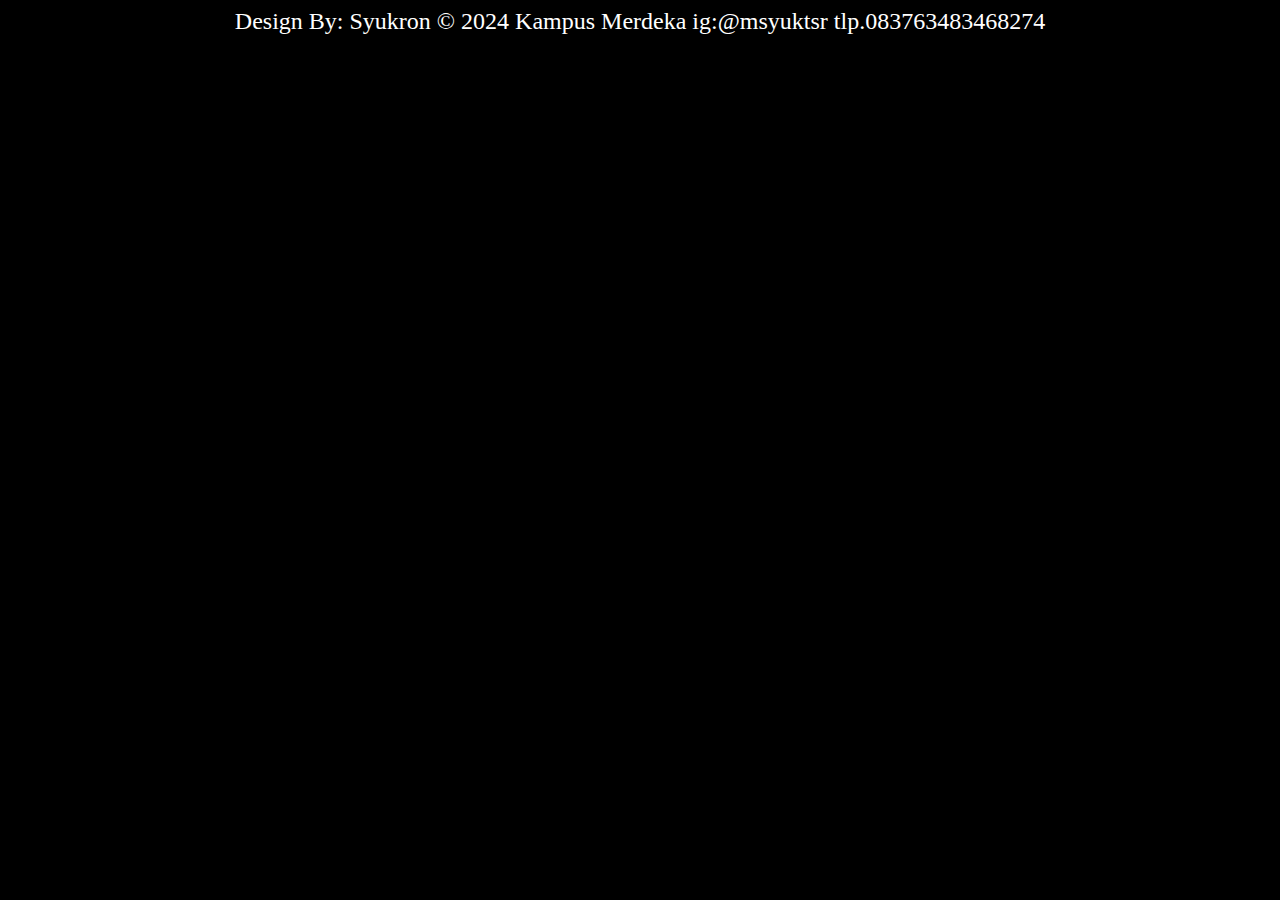
<file: footer.html>
<body bgcolor="black">
  <center>
    <font face="calibri" color="white" size="5">
      Design By: Syukron &copy; 2024 Kampus Merdeka ig:@msyuktsr
      tlp.083763483468274
    </font>
  </center>
</body>
</file>
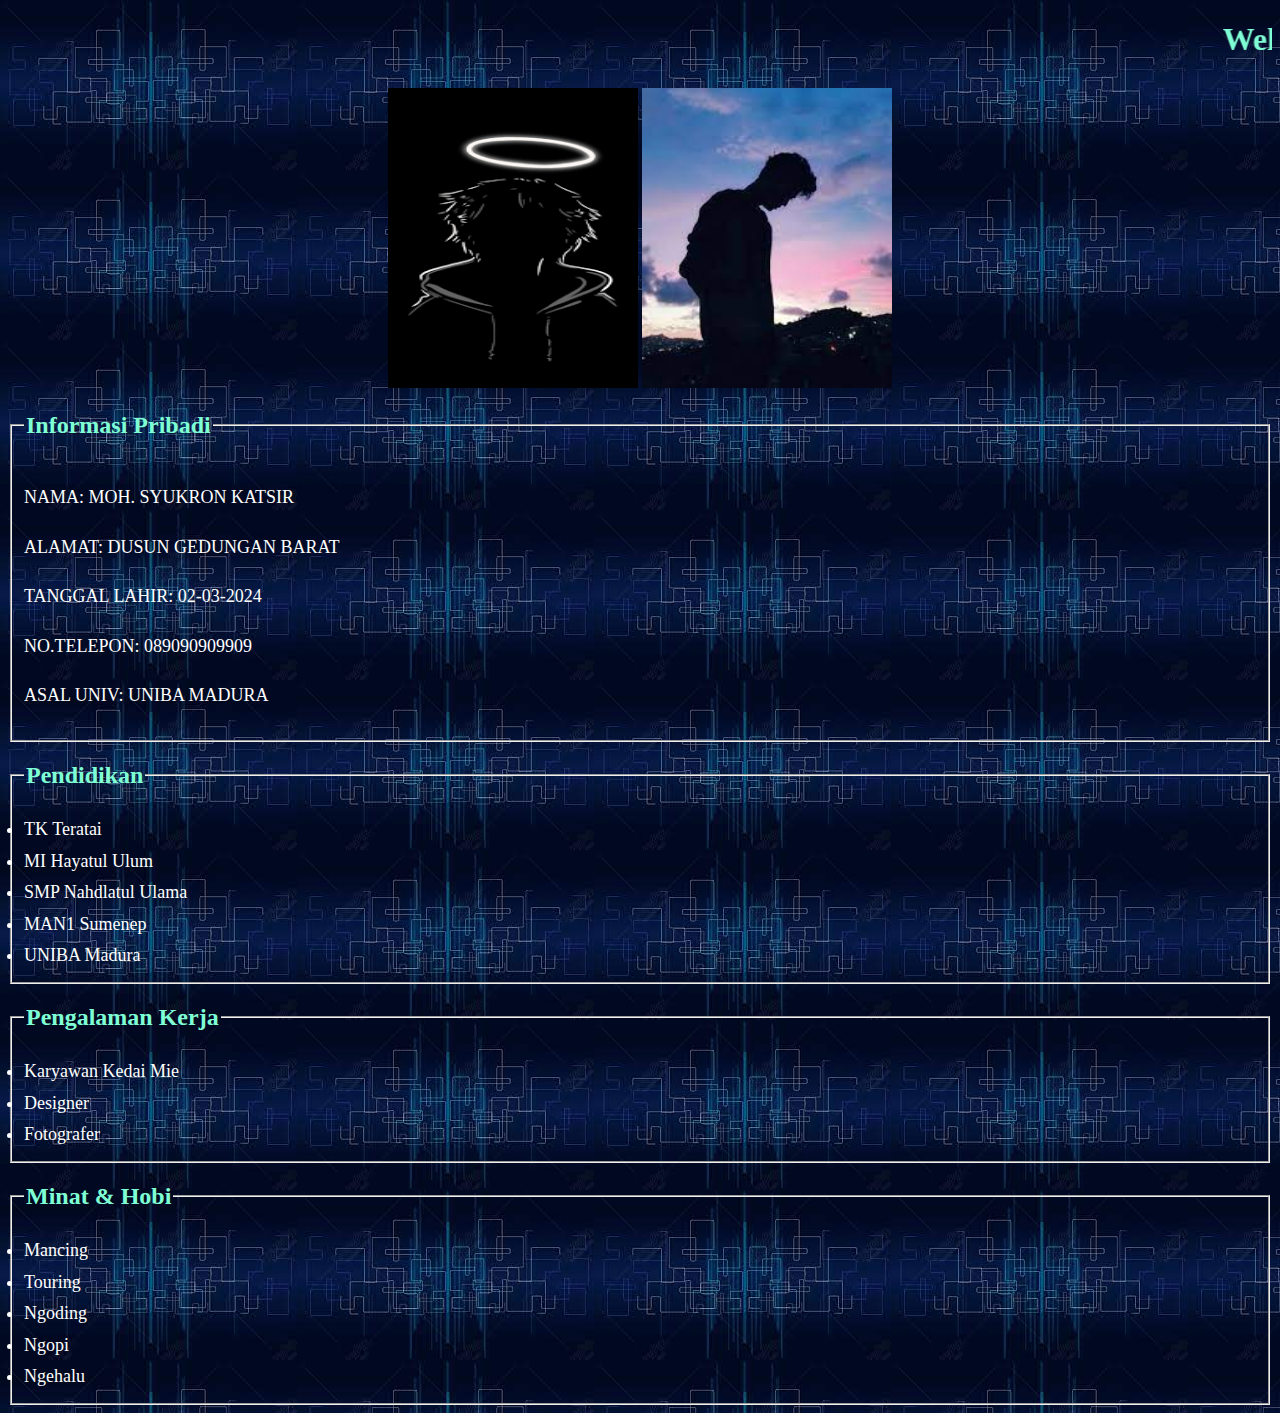
<file: latihan1.html>
<!DOCTYPE html>
<html lang="en">
  <head>
    <meta charset="UTF-8" />
    <meta name="viewport" content="width=device-width, initial-scale=1.0" />
    <title>STUPENT</title>
  </head>

  <body bgcolor="blueviolet">
    <style type="text/css">
      p {
        color: white;
        line-height: 1.75em;
        font-size: 18px;
      }
      li {
        color: white;
        line-height: 1.75em;
        font-size: 18px;
      }
      body {
        background-image: url(img/bg.jpeg);
      }
    </style>
    <h1 align="center" style="color: aquamarine">
      <marquee behavior="" direction="left" scrolldelay="50"
        >Welcome To Personal Data
      </marquee>
    </h1>

    <center>
      <img
        src="[data-uri]"
        width="250"
        height="300"
        alt="gambar saya"
      />
      <img
        src="[data-uri]"
        width="250"
        height="300"
      />
    </center>

    <fieldset>
      <legend>
        <h2 style="color: aquamarine">Informasi Pribadi</h2>
      </legend>
      <p>NAMA: MOH. SYUKRON KATSIR</p>
      <p>ALAMAT: DUSUN GEDUNGAN BARAT</p>
      <p>TANGGAL LAHIR: 02-03-2024</p>
      <p>NO.TELEPON: 089090909909</p>
      <p>ASAL UNIV: UNIBA MADURA</p>
    </fieldset>

    <fieldset>
      <legend>
        <h2 style="color: aquamarine">Pendidikan</h2>
      </legend>
      <li>TK Teratai</li>
      <li>MI Hayatul Ulum</li>
      <li>SMP Nahdlatul Ulama</li>
      <li>MAN1 Sumenep</li>
      <li>UNIBA Madura</li>
    </fieldset>

    <fieldset>
      <legend>
        <h2 style="color: aquamarine">Pengalaman Kerja</h2>
      </legend>
      <li>Karyawan Kedai Mie</li>
      <li>Designer</li>
      <li>Fotografer<r/li></li>
    </fieldset>

    <fieldset>
      <legend>
        <h2 style="color: aquamarine">Minat & Hobi</h2>
      </legend>
      <li>Mancing</li>
      <li>Touring</li>
      <li>Ngoding</li>
      <li>Ngopi</li>
      <li>Ngehalu</li>
    </fieldset>
  </body>
</html>
</file>
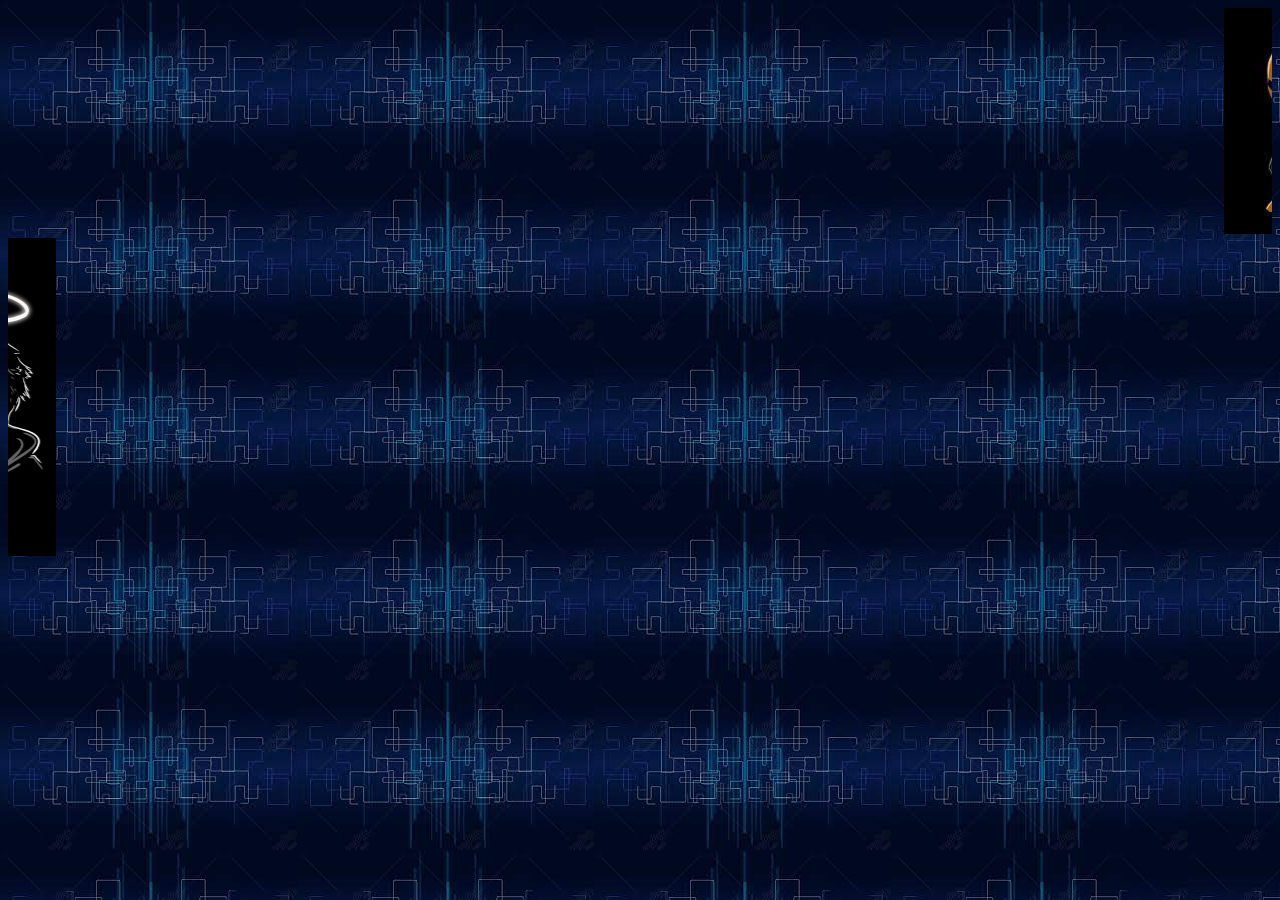
<file: latihan3.html>
<body bgcolor="blueviolet" style="background-image: url(img/bg.jpeg)">
  <style type="text/css">
    p {
      color: white;
      line-height: 1.75em;
      font-size: 18px;
    }
  </style>
  <marquee behavior="" direction="left" scrolldelay="10">
    <img
      src="[data-uri]"
      alt=""
    />
    <img
      src="[data-uri]"
      alt=""
    />
    <img
      src="[data-uri]"
      alt=""
    />
    <img
      src="[data-uri]"
      alt=""
    />
    <img
      src="[data-uri]"
      alt=""
    />
    <img
      src="[data-uri]"
      alt=""
    />
    <img
      src="[data-uri]"
      alt=""
    />
  </marquee>

  <marquee behavior="" direction="right" scrolldelay="10">
    <img
      src="[data-uri]"
      alt=""
    />
    <img
      src="[data-uri]"
      alt=""
    />
    <img
      src="[data-uri]"
      alt=""
    />
    <img
      src="[data-uri]"
      alt=""
    />
    <img
      src="[data-uri]"
      alt=""
    />
    <img
      src="[data-uri]"
      alt=""
    />
    <img
      src="[data-uri]"
      alt=""
    />
    <img
      src="[data-uri]"
      alt=""
    />
    <img
      src="[data-uri]
    "
      alt=""
    />
  </marquee>
</body>
</file>
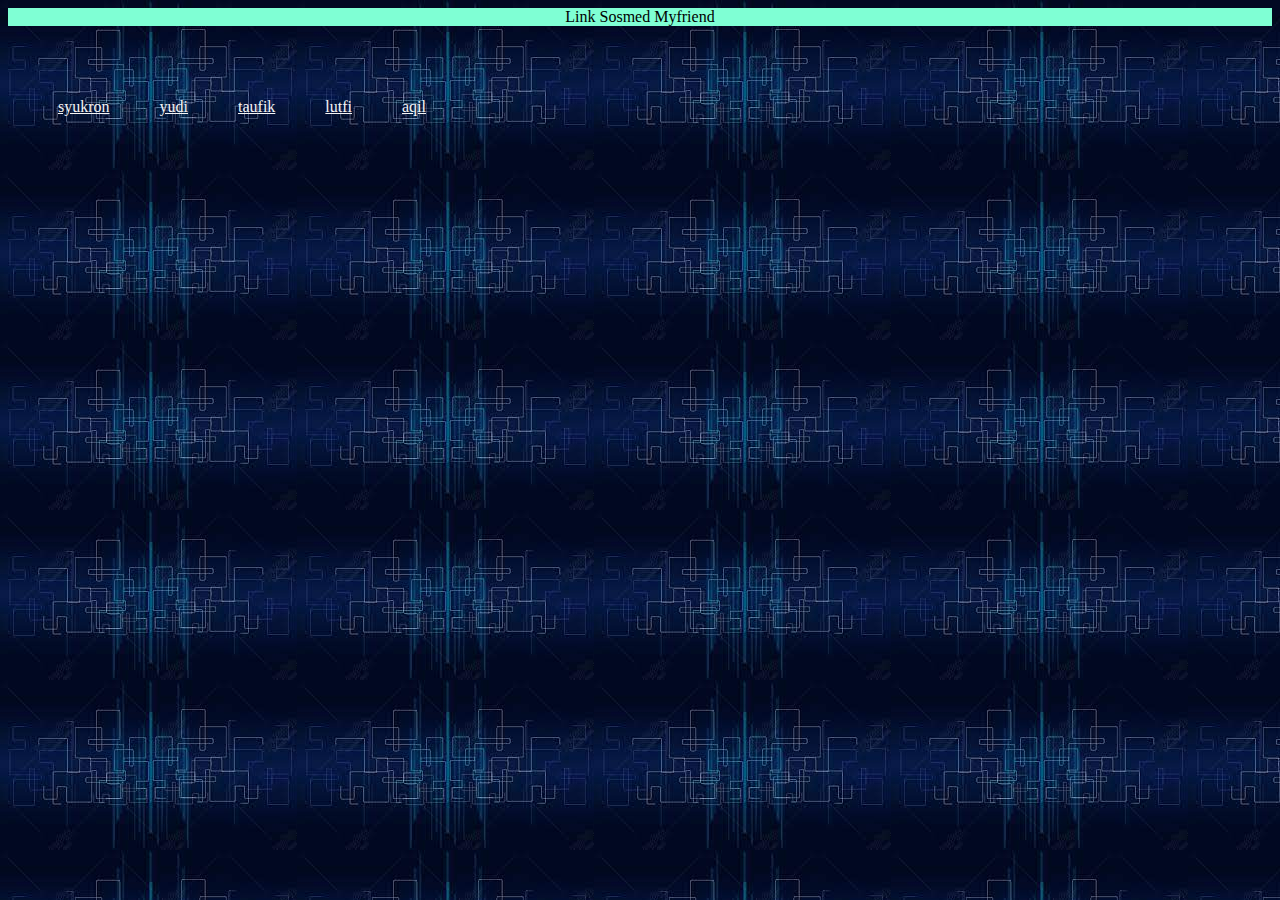
<file: left.html>
<link rel="stylesheet" href="css/style.css" />
<body bgcolor="steelblue">
  <p align="center">Link Sosmed Myfriend</p>
  <ul>
    <li>
      <a href="https://www.instagram.com/msyuktsr?igsh=MTU3M2ZmZGoxNTdobQ=="
        >syukron</a
      >
    </li>
    <li>
      <a href="https://www.instagram.com/yudi_irawan._?igsh=amplaXg3b2Q2dHlz"
        >yudi</a
      >
    </li>
    <li>
      <a href="https://www.instagram.com/luthfiarg?igsh=MW5ucXIxNmpuZ3I4dQ=="
        >taufik</a
      >
    </li>
    <li>
      <a
        href="https://www.instagram.com/rajinnsholat_?igsh=MTBwdmVpYmc4eHY1dQ=="
        >lutfi</a
      >
    </li>
    <li>
      <a
        href="https://www.instagram.com/thufailaqil02?igsh=MTRoeTRvYWQ3ejA0OA=="
        >aqil</a
      >
    </li>
  </ul>
</body>
</file>
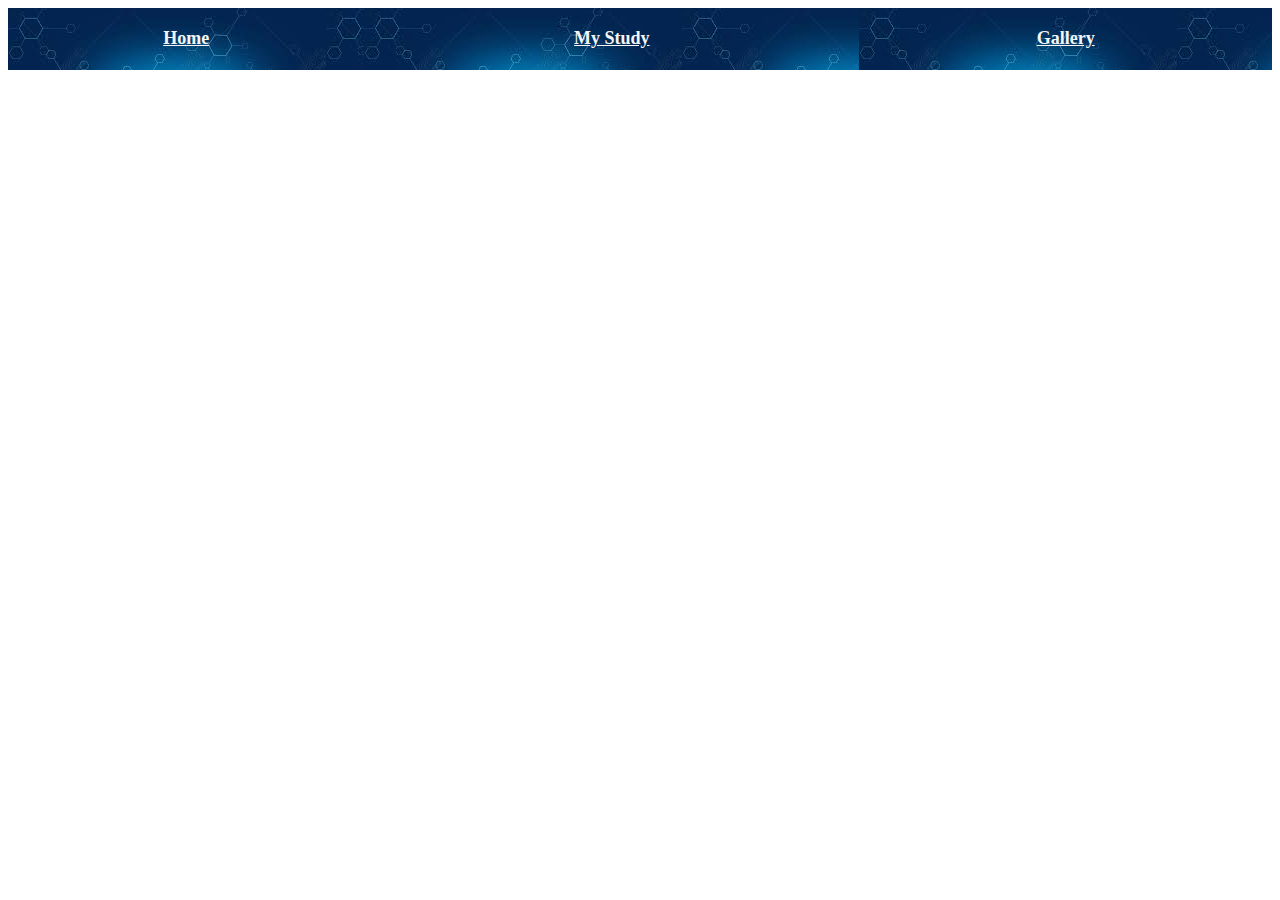
<file: navbar.html>
<body>
  <style type="text/css">
    th {
      color: white;
      line-height: 1.75em;
      font-size: 18px;
      background-image: url(img/images.jpeg);
    }
  </style>
  <nav bgcolor="blueviolet">
    <table
      bgcolor="blueviolet"
      align="center"
      border="0"
      cellpadding="15"
      cellspacing="0"
      width="100%"
    >
      <th bgcolor="black">
        <a
          align="left"
          href="latihan1.html"
          target="main"
          style="color: whitesmoke"
          >Home</a
        >
      </th>
      <th bgcolor="steelblue">
        <a
          align="center"
          href="study.html"
          target="main"
          style="color: whitesmoke"
          >My Study</a
        >
      </th>
      <th bgcolor="black">
        <a
          align="right"
          href="latihan3.html"
          target="main"
          style="color: whitesmoke"
          >Gallery</a
        >
      </th>
    </table>
  </nav>
</body>
</file>
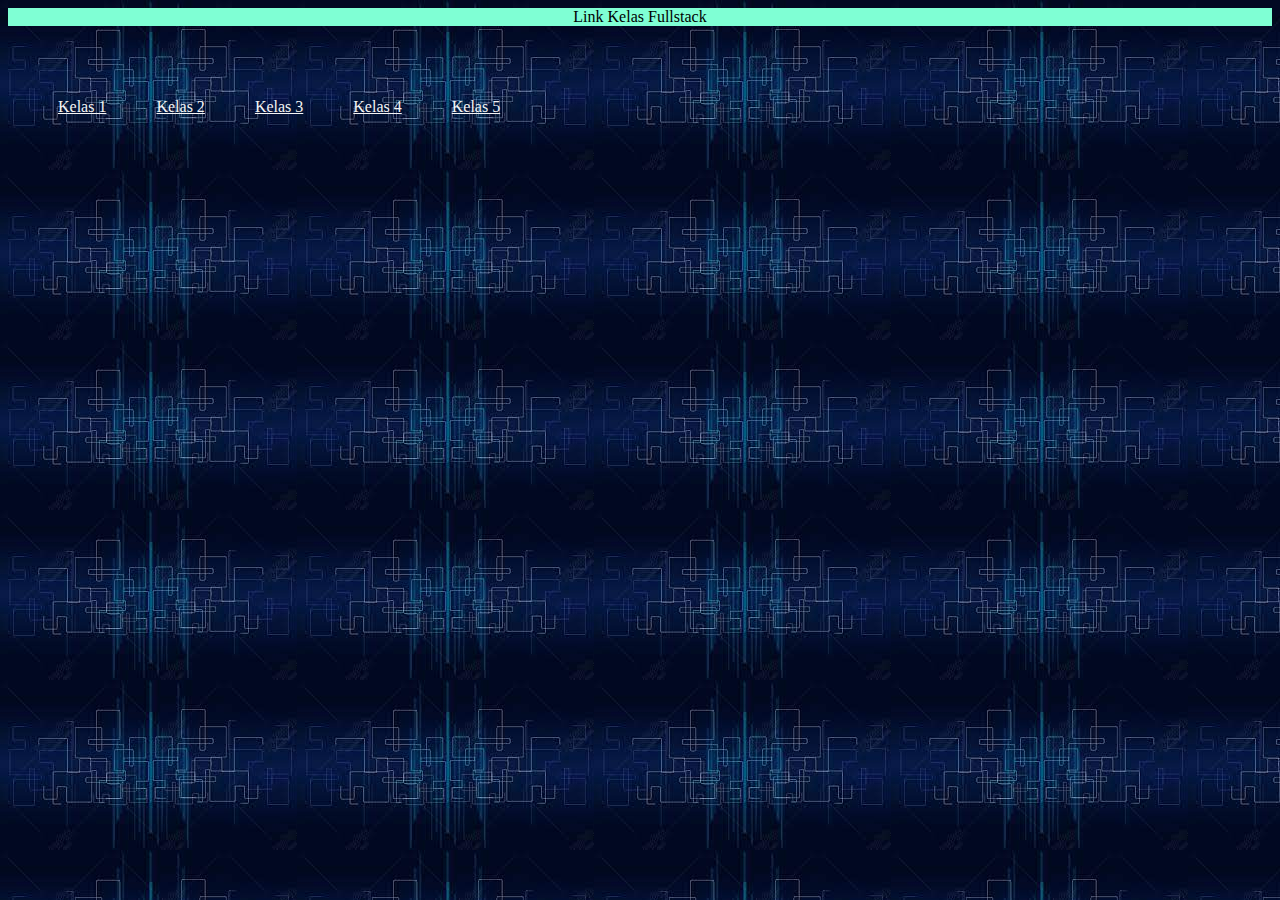
<file: right.html>
<link rel="stylesheet" href="css/style.css" />
<body bgcolor="steelblue">
  <p align="center">Link Kelas Fullstack</p>
  <ul>
    <li>
      <a
        href="https://www.googleadservices.com/pagead/aclk?sa=L&ai=DChcSEwjroq7wzb6EAxWSF4MDHcugDBkYABAAGgJzZg&gclid=EAIaIQobChMI66Ku8M2-hAMVkheDAx3LoAwZEAAYASAAEgKzIPD_BwE&ohost=www.google.com&cid=CAASJeRoGxIB-CIiyqXPmAEYKk7W6zg83aP5VK1HfPPM5Zf4vnsNtH0&sig=AOD64_2IXRPW9yOtFz54yROaF3dIPa5M1w&q&adurl&ved=2ahUKEwjAj6nwzb6EAxUdxKACHQqXBCoQ0Qx6BAgFEAE"
        >Kelas 1</a
      >
    </li>
    <li>
      <a
        href="https://www.googleadservices.com/pagead/aclk?sa=L&ai=DChcSEwjroq7wzb6EAxWSF4MDHcugDBkYABABGgJzZg&gclid=EAIaIQobChMI66Ku8M2-hAMVkheDAx3LoAwZEAAYAiAAEgKzt_D_BwE&ohost=www.google.com&cid=CAASJeRoGxIB-CIiyqXPmAEYKk7W6zg83aP5VK1HfPPM5Zf4vnsNtH0&sig=AOD64_0BsqAkFN5veSYpiazSPVG4KS-EPg&q&adurl&ved=2ahUKEwjAj6nwzb6EAxUdxKACHQqXBCoQ0Qx6BAgIEAE"
        >Kelas 2</a
      >
    </li>
    <li>
      <a
        href="https://www.googleadservices.com/pagead/aclk?sa=L&ai=DChcSEwjroq7wzb6EAxWSF4MDHcugDBkYABADGgJzZg&gclid=EAIaIQobChMI66Ku8M2-hAMVkheDAx3LoAwZEAAYAyAAEgKtiPD_BwE&ohost=www.google.com&cid=CAASJeRoGxIB-CIiyqXPmAEYKk7W6zg83aP5VK1HfPPM5Zf4vnsNtH0&sig=AOD64_18x_3p36OMukxu5fNY8AYgbUEUsw&q&adurl&ved=2ahUKEwjAj6nwzb6EAxUdxKACHQqXBCoQ0Qx6BAgGEAE"
        >Kelas 3</a
      >
    </li>
    <li>
      <a
        href="https://www.google.com/url?sa=t&rct=j&q=&esrc=s&source=web&cd=&cad=rja&uact=8&ved=2ahUKEwjAj6nwzb6EAxUdxKACHQqXBCoQFnoECAoQAQ&url=https%3A%2F%2Fkelasfullstack.id%2F&usg=AOvVaw0Fc4blyY2nLttdEW9xbn0C&opi=89978449"
        >Kelas 4</a
      >
    </li>
    <li>
      <a
        href="https://www.google.com/url?sa=t&rct=j&q=&esrc=s&source=web&cd=&cad=rja&uact=8&ved=2ahUKEwjAj6nwzb6EAxUdxKACHQqXBCoQFnoECBUQAQ&url=https%3A%2F%2Fcodepolitan.com%2Froadmap%2Fmenjadi-fullstack-web-developer&usg=AOvVaw2zJTVvNe-nn6duPC6mqtek&opi=89978449"
        >Kelas 5</a
      >
    </li>
  </ul>
</body>
</file>
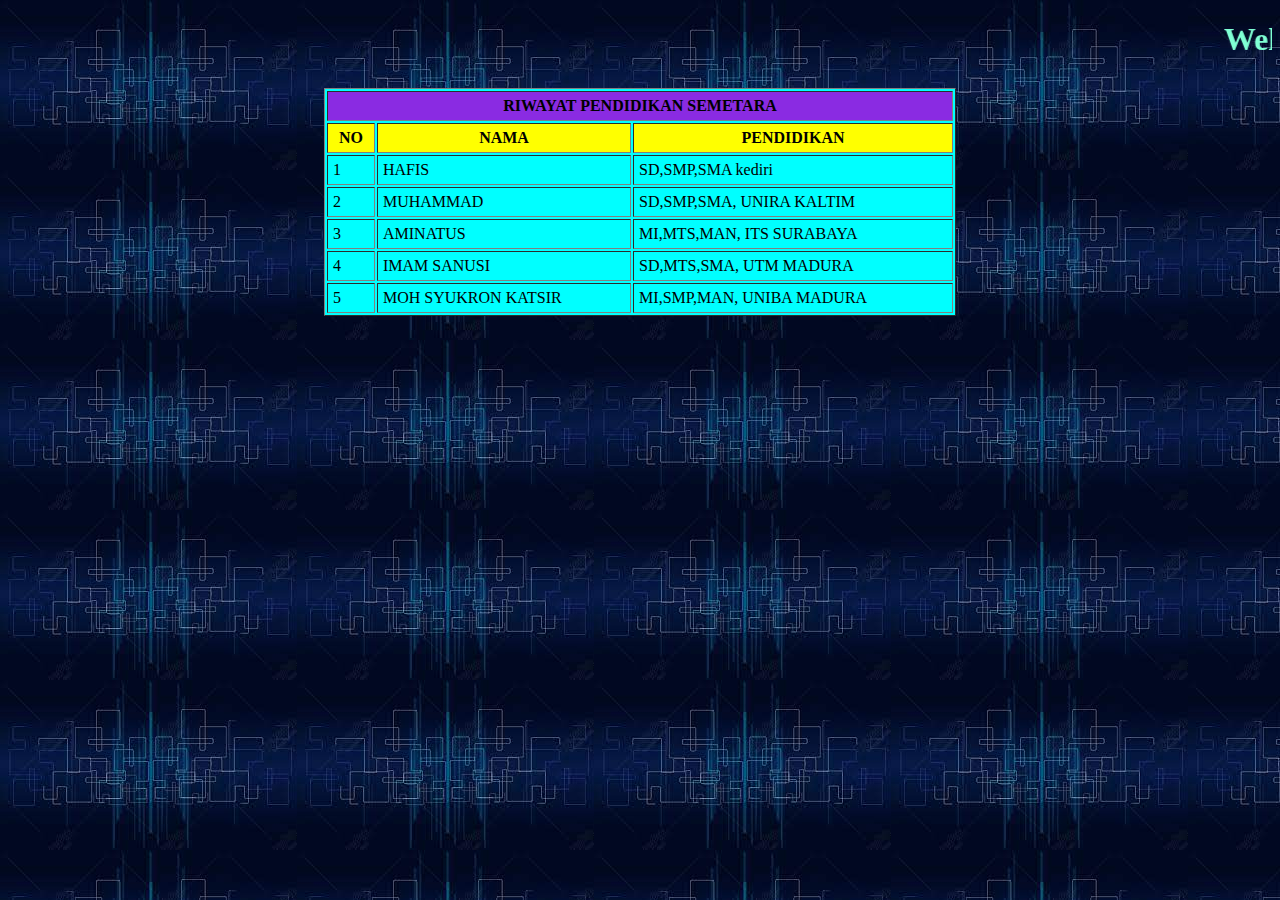
<file: study.html>
<!DOCTYPE html>
<html lang="en">
  <head>
    <meta charset="UTF-8" />
    <meta name="viewport" content="width=device-width, initial-scale=1.0" />
    <title>pertemuan2</title>
  </head>
  <body bgcolor="blueviolet" style="background-image: url(img/bg.jpeg)">
    <h1 align="center" style="color: aquamarine">
      <marquee behavior="" direction="left" scrolldelay="50"
        >Welcome To Educational Background
      </marquee>
    </h1>
    <table border="1" align="center" cellpadding="5" width="50%" bgcolor="aqua">
      <thead bgcolor="yellow">
        <tr>
          <th bgcolor="blueviolet" colspan="3" align="center">
            RIWAYAT PENDIDIKAN SEMETARA
          </th>
        </tr>
        <tr>
          <th>NO</th>
          <th>NAMA</th>
          <th>PENDIDIKAN</th>
        </tr>
      </thead>
      <tbody>
        <tr>
          <td>1</td>
          <td>HAFIS</td>
          <td>SD,SMP,SMA kediri</td>
        </tr>
        <tr>
          <td>2</td>
          <td>MUHAMMAD</td>
          <td>SD,SMP,SMA, UNIRA KALTIM</td>
        </tr>
        <tr>
          <td>3</td>
          <td>AMINATUS</td>
          <td>MI,MTS,MAN, ITS SURABAYA</td>
        </tr>
        <tr>
          <td>4</td>
          <td>IMAM SANUSI</td>
          <td>SD,MTS,SMA, UTM MADURA</td>
        </tr>
        <tr>
          <td>5</td>
          <td>MOH SYUKRON KATSIR</td>
          <td>MI,SMP,MAN, UNIBA MADURA</td>
        </tr>
      </tbody>
    </table>
  </body>
</html>
</file>
<file: css/style.css>
ul,
li,
a.item:link,
a.item:visited,
a.item:active {
  text-decoration: none;
  list-style: none;
  display: block;
  float: left;
  padding: 20px 25px;
}

a {
  color: whitesmoke;
}

p {
  color: black;
  background-color: aquamarine;
}

body {
  background-image: url(bg.jpeg);
}
</file>
